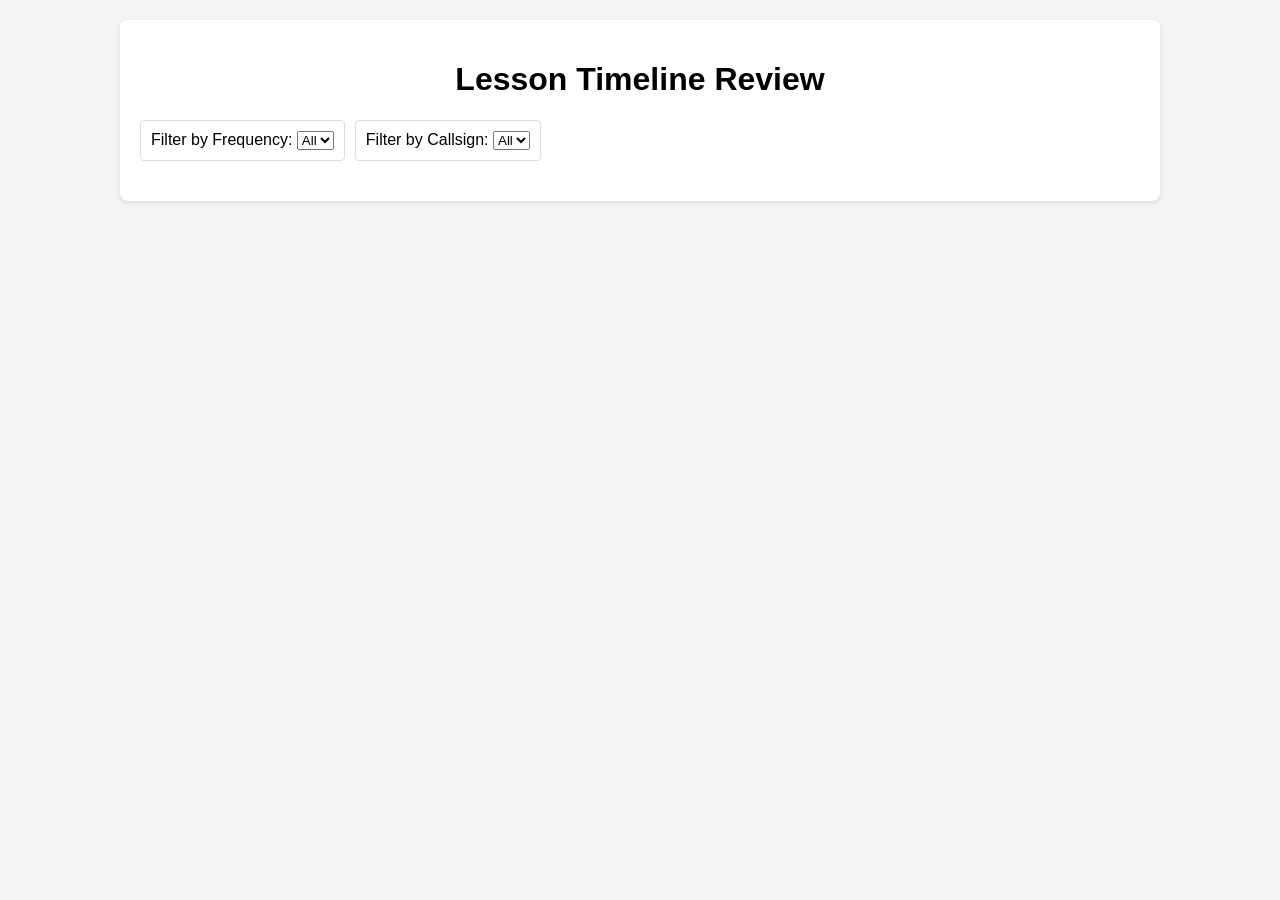
<file: templates/timeline.html>
<!DOCTYPE html>
<html lang="en">
<head>
    <meta charset="UTF-8">
    <meta name="viewport" content="width=device-width, initial-scale=1.0">
    <title>Lesson Timeline Review</title>
    <style>
        body { font-family: sans-serif; margin: 0; padding: 20px; background: #f4f4f4; }
        .container { max-width: 1000px; margin: 0 auto; background: white; padding: 20px; border-radius: 8px; box-shadow: 0 2px 5px rgba(0,0,0,0.1); }
        h1 { text-align: center; }
        .filters { display: flex; gap: 10px; margin-bottom: 20px; flex-wrap: wrap; }
        .filter-group { border: 1px solid #ddd; padding: 10px; border-radius: 4px; }
        .timeline { border-left: 2px solid #007bff; margin-left: 20px; padding-left: 20px; }
        .entry { position: relative; margin-bottom: 20px; padding: 10px; border: 1px solid #eee; border-radius: 4px; }
        .entry::before { content: ''; position: absolute; left: -31px; top: 15px; width: 20px; height: 2px; background: #007bff; }
        .timestamp { font-size: 0.8rem; color: #666; }
        .meta { font-weight: bold; margin: 5px 0; }
        .details { font-style: italic; color: #444; }
        .transcript { background: #e9ecef; padding: 10px; border-radius: 4px; margin-top: 10px; }
        audio { width: 100%; margin-top: 10px; }
        .hidden { display: none; }
    </style>
</head>
<body>
    <div class="container">
        <h1>Lesson Timeline Review</h1>
        <div class="filters">
            <div class="filter-group">
                <label>Filter by Frequency:</label>
                <select id="freq-filter" onchange="applyFilters()">
                    <option value="">All</option>
                </select>
            </div>
            <div class="filter-group">
                <label>Filter by Callsign:</label>
                <select id="callsign-filter" onchange="applyFilters()">
                    <option value="">All</option>
                </select>
            </div>
        </div>

        <div id="timeline" class="timeline"></div>
    </div>

    <script>
        /*DATA_PLACEHOLDER*/

        function init() {
            const freqs = new Set();
            const callsigns = new Set();

            logData.forEach(entry => {
                if (entry.frequency) freqs.add(entry.frequency);
                if (entry.callsign) callsigns.add(entry.callsign);
            });

            const freqSelect = document.getElementById('freq-filter');
            freqs.forEach(f => {
                const opt = document.createElement('option');
                opt.value = f;
                opt.textContent = f;
                freqSelect.appendChild(opt);
            });

            const callSelect = document.getElementById('callsign-filter');
            callsigns.forEach(c => {
                const opt = document.createElement('option');
                opt.value = c;
                opt.textContent = c;
                callSelect.appendChild(opt);
            });

            renderTimeline(logData);
        }

        function renderTimeline(data) {
            const container = document.getElementById('timeline');
            container.innerHTML = '';
            data.forEach(entry => {
                const div = document.createElement('div');
                div.className = 'entry';
                div.dataset.freq = entry.frequency || '';
                div.dataset.callsign = entry.callsign || '';

                const timeStr = new Date(entry.timestamp).toLocaleTimeString();

                let content = `
                    <div class="timestamp">${timeStr}</div>
                    <div class="meta">${entry.callsign ? `[${entry.callsign}] ` : ''}${entry.name}</div>
                    <div class="details">${entry.details || (entry.type === 'transmission' ? 'Transmission' : '')}</div>
                `;

                if (entry.transcript) {
                    content += `<div class="transcript">${entry.transcript}</div>`;
                }

                if (entry.audio_file) {
                    content += `<audio controls src="${entry.audio_file}"></audio>`;
                }

                div.innerHTML = content;
                container.appendChild(div);
            });
        }

        function applyFilters() {
            const freq = document.getElementById('freq-filter').value;
            const call = document.getElementById('callsign-filter').value;

            const entries = document.querySelectorAll('.entry');
            entries.forEach(e => {
                const matchesFreq = !freq || e.dataset.freq === freq;
                const matchesCall = !call || e.dataset.callsign === call;

                if (matchesFreq && matchesCall) {
                    e.classList.remove('hidden');
                } else {
                    e.classList.add('hidden');
                }
            });
        }

        init();
    </script>
</body>
</html>
</file>
